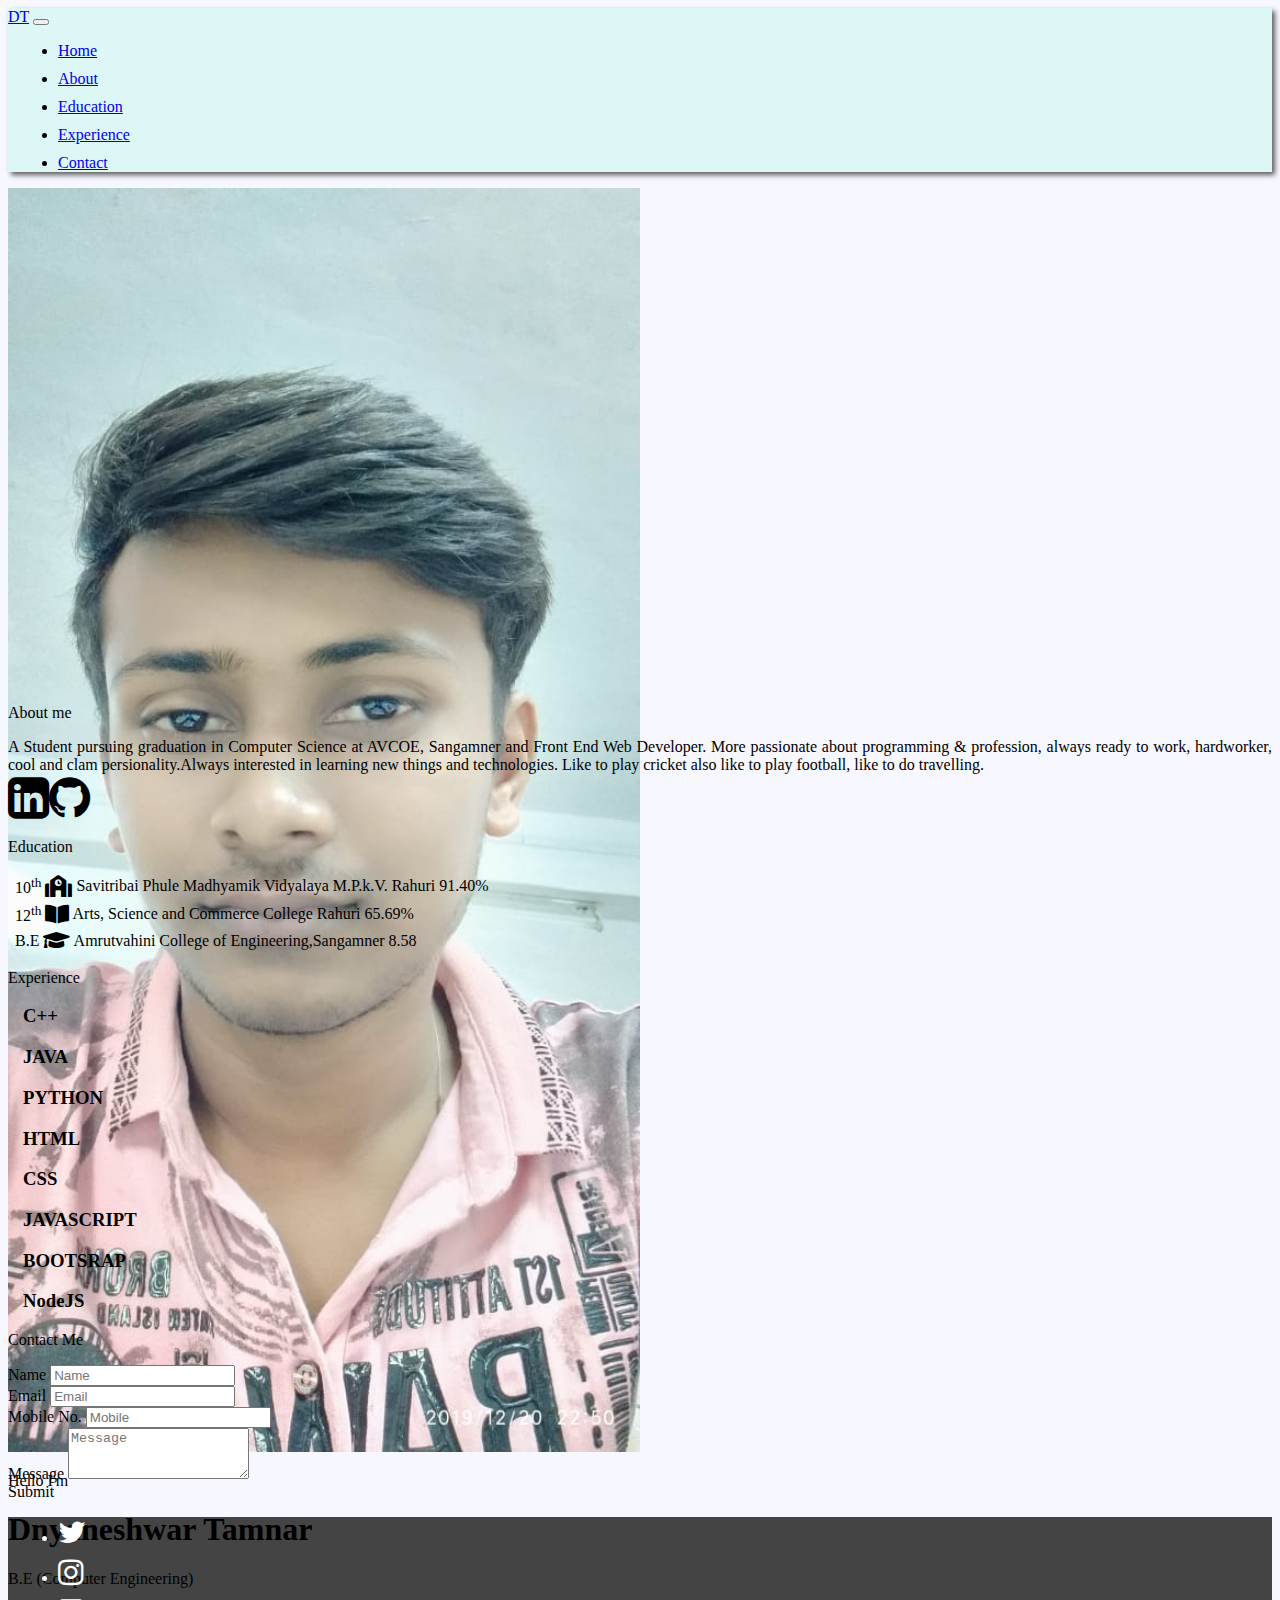
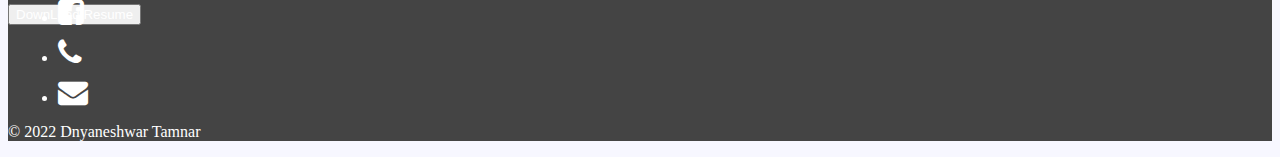
<file: Task 2/index.html>
<!DOCTYPE html>
<html>
    <head>
      <meta charset="utf-8">
      <title>Dnyaneshwar Tamnar</title>
      <meta name="viewport" content="width=device-width, initial-scale=1">
  
      <link rel="stylesheet" href="https://cdnjs.cloudflare.com/ajax/libs/font-awesome/5.9.0/css/all.css">
      <link rel="stylesheet" href="https://cdnjs.cloudflare.com/ajax/libs/font-awesome/4.7.0/css/font-awesome.min.css">
      
      <link href="https://cdn.jsdelivr.net/npm/bootstrap@5.1.3/dist/css/bootstrap.min.css" rel="stylesheet" integrity="sha384-1BmE4kWBq78iYhFldvKuhfTAU6auU8tT94WrHftjDbrCEXSU1oBoqyl2QvZ6jIW3" crossorigin="anonymous">
      <link rel="stylesheet" href="style.css"> 
    </head>
    <body >
      <!-- Navbar -->
            <div class="sticky-top">
            <nav class="navbar navbar-expand-lg navbar-light mb-5 fs-5" >
                <div class="container-fluid">
                  <a class="navbar-brand ms-5" href="#home">DT</a>
                  <button class="navbar-toggler" type="button" data-bs-toggle="collapse" data-bs-target="#navbarNav" aria-controls="navbarNav" aria-expanded="false" aria-label="Toggle navigation">
                    <span class="navbar-toggler-icon"></span>
                  </button>
                  <div class="collapse navbar-collapse justify-content-end me-5 ms-sm-5" id="navbarNav">
                    <ul class="navbar-nav">
                      <li class="nav-item">
                        <a class="nav-link text-dark" aria-current="page" href="#home">Home</a>
                      </li>
                      <li class="nav-item">
                        <a class="nav-link text-dark" href="#about">About</a>
                      </li>
                      <li class="nav-item">
                        <a class="nav-link text-dark" href="#education">Education</a>
                      </li>
                      <li class="nav-item">
                        <a class="nav-link text-dark" href="#experience">Experience</a>
                      </li>
                      <li class="nav-item">
                        <a class="nav-link text-dark" href="#contact">Contact</a>
                      </li>
                    </ul>
                  </div>
                </div>
              </nav>
            </div>
            <!--Home-->
        
            <div class="container-lg my-5 font-monospace" id="home">
                
                <div class="d-flex flex-md-row flex-column py-md-5 px-md-5 ">
                    <div class="ms-md-5 ps-md-5 nav justify-content-md-end justify-content-center">
                        <img src="d.jpeg" alt="..." class="mx-md-5 mx-sm-2 w-50 h-50 rounded-circle my-md-5 my-sm-2" id="profileimg"> <!--w-50 h-50 rounded-circle -->
                    </div>
                    <div class="me-md-5 order-md-first mb-sm-5 py-md-5 font-monospace ">
                        <p class="fs-5">Hello I'm</p>
                        <h1>Dnyaneshwar Tamnar</h1>
                        <p class="fs-4">B.E (Computer Engineering)</p>
                        <button class="btn btn-danger"><a style="text-decoration: none; color: white;" href="https://drive.google.com/file/d/1iFTvZrOqBOuxCK3BwWBeox2-2u1cnePE/view?usp=sharing">DownLoad Resume</a></button>
                    </div>
                </div>
              </div>
              <!-- About -->
              <div class="container-lg my-md-5" id="about">
                <p class="h1 text-center mb-5">About me</p>
                <p class="font-monospace px-md-5 py-md-5 py-sm-2 mx-sm-2 fs-4 fs-sm-5">A Student pursuing graduation in Computer Science at AVCOE, Sangamner and Front End Web Developer. More passionate about programming & profession, always ready to work, hardworker, cool and clam persionality.Always interested in learning new things and technologies. Like to play cricket also like to play football, like to do travelling.<br><a href="https://www.linkedin.com/in/dnyaneshwar-tamnar-402ba3230/" ><i class="fa fa-linkedin-square" style="font-size:48px;color: black;"></i></a><a href="https://github.com/DnyaneshwarTamnar7" class="ms-2"><i class="fa fa-github" style="font-size:48px;color: black;"></i></a></p>
                
              </div>
              <!--Education-->
              <div class="container-lg my-md-5" id="education">
                <p class="h1 text-center mb-5">Education</p>
                <div class="d-flex flex-md-row flex-column row">
                   <div class="col-md-6 fw-bold">
                     <table class="table table-hover">
                       
                       <tr>
                        <th></th>
                         <td>10<sup>th</sup></td>
                         <td class="text-center"><i class='fas fa-school fa-lg'></i> Savitribai Phule Madhyamik Vidyalaya M.P.k.V. Rahuri</td>
                         <td>91.40%</td>
                       </tr>
                     </table>
                   </div>
                   <div class="col-md-6 fw-bold">
                    <table class="table table-hover">
                      
                      <tr>
                       <th></th>
                        <td>12<sup>th</sup></td>
                        <td class="text-center"><i class='fas fa-book-open fa-lg'></i> Arts, Science and Commerce College Rahuri</td>
                        <td>65.69%</td>
                      </tr>
                    </table>
                  </div>
                  <div class="col-md-12 fw-bold">
                    <table class="table table-hover">
                      
                      <tr>
                       <th></th>
                        <td>B.E</td>
                        <td class="text-center"><i class='fas fa-graduation-cap fa-lg'></i> Amrutvahini College of Engineering,Sangamner</td>
                        <td>8.58</td>
                      </tr>
                    </table>
                  </div>
                </div>
              </div>
              <!--Experience-->
              <div class="container-lg my-md-5" id="experience">
                <p class="h1 text-center mb-5">Experience</p>
                <div class="mx-5 my-5">
                <div class="skill-item">
                  <h3 class="fs-6">C++</h3>
                  <div class="progress">
                    <div class="progress-bar progress-bar-striped progress-bar-animated" role="progressbar" style="width: 70%" aria-valuenow="70" aria-valuemin="0" aria-valuemax="100"></div>
                  </div>
                </div>
                <div class="skill-item">
                  <h3 class="fs-6">JAVA</h3>
                  <div class="progress">
                    <div class="progress-bar progress-bar-striped progress-bar-animated bg-success" role="progressbar" style="width: 50%" aria-valuenow="50" aria-valuemin="0" aria-valuemax="100"></div>
                  </div>
                </div>
                <div class="skill-item">
                  <h3 class="fs-6">PYTHON</h3>
                  <div class="progress">
                    <div class="progress-bar progress-bar-striped progress-bar-animated bg-info" role="progressbar" style="width: 25%" aria-valuenow="25" aria-valuemin="0" aria-valuemax="100"></div>
                  </div>
                </div>
                <div class="skill-item">
                  <h3 class="fs-6">HTML</h3>
                  <div class="progress">
                    <div class="progress-bar progress-bar-striped progress-bar-animated bg-warning" role="progressbar" style="width: 85%" aria-valuenow="85" aria-valuemin="0" aria-valuemax="100"></div>
                  </div>
                </div>
                <div class="skill-item">
                  <h3 class="fs-6">CSS</h3>
                  <div class="progress">
                    <div class="progress-bar progress-bar-striped progress-bar-animated bg-danger" role="progressbar" style="width: 50%" aria-valuenow="50" aria-valuemin="0" aria-valuemax="100"></div>
                  </div>
                </div>
                <div class="skill-item">
                  <h3 class="fs-6">JAVASCRIPT</h3>
                  <div class="progress">
                    <div class="progress-bar progress-bar-striped progress-bar-animated" role="progressbar" style="width: 60%" aria-valuenow="60" aria-valuemin="0" aria-valuemax="100"></div>
                  </div>
                </div>
                <div class="skill-item">
                  <h3 class="fs-6">BOOTSRAP</h3>
                  <div class="progress">
                    <div class="progress-bar progress-bar-striped progress-bar-animated bg-success" role="progressbar" style="width: 40%" aria-valuenow="40" aria-valuemin="0" aria-valuemax="100"></div>
                  </div>
                </div>
                <div class="skill-item">
                  <h3 class="fs-6">NodeJS</h3>
                  <div class="progress">
                    <div class="progress-bar progress-bar-striped progress-bar-animated bg-info" role="progressbar" style="width: 40%" aria-valuenow="40" aria-valuemin="0" aria-valuemax="100"></div>
                  </div>
                </div>
              </div>
              </div>

              <!--Contact-->
              <div class="container-lg my-md-5" id="contact">
                <p class="h1 text-center mb-1">Contact Me</p>
                <div class="row justify-content-center">
                <div class="col-5">
                  <div class="mb-3">
                    <label for="name" class="form-label fw-bold fs-5">Name</label>
                    <input type="text" class="form-control" id="name" placeholder="Name">
                  </div>
                  <div class="mb-3">
                    <label for="email" class="form-label fw-bold fs-5">Email</label>
                    <input type="email" class="form-control" id="email" placeholder="Email">
                  </div>
                  <div class="mb-3">
                    <label for="subject" class="form-label fw-bold fs-5">Mobile No.</label>
                    <input type="text" class="form-control" id="subject" placeholder="Mobile">
                  </div>
                  <div class="mb-3 ">
                    <label for="message" class="form-label fw-bold fs-5">Message</label>
                    <textarea class="form-control fs-5" id="message" rows="3" placeholder="Message"></textarea>
                  </div>
                  <div class="btn btn-success col-3">Submit</div>
                </div>
                
              </div>
              </div>

              <!--Footer-->

              <div class="container-fluid">
                
                  
                  <footer class="py-1 my-2 text-dark">
                
                    <ul class="nav justify-content-end pb-1 mb-1">
                      <li class="nav-item"><a href="https://twitter.com/DGTamnar" class="nav-link px-2"><i class="fa fa-twitter" style="font-size:30px;color: #ffffff;"></i></a></li>
                      <li class="nav-item"><a href="https://www.instagram.com/mr_cool.d7/" class="nav-link px-2 text-dark"><i class="fa fa-instagram" style="font-size:30px; color: #ffffff;"></i></a></li>
                      <li class="nav-item"><a href="https://www.facebook.com/dnyaneshwar.tamnar.5/" class="nav-link px-2"><i class="fa fa-facebook-square" style="font-size:30px;color: #ffffff;"></i></a></li>
                      <li class="nav-item"><a href="tel:+919359564527" class="nav-link px-2"><i class="fa fa-phone" style="font-size:30px;color: #ffffff;"></i></a></li>
                      <li class="nav-item"><a href="mailto:dnyaneshwar4527@gmail.com" class="nav-link px-2 text-dark"><i class="fa fa-envelope" style="font-size:30px; color: #ffffff;"></i></a></li>
                      
                    </ul>
                    <p class="copy text-center"><span>&copy;</span> 2022 Dnyaneshwar Tamnar</p>
                  </footer>
                
              </div>
             
        <script src="https://cdn.jsdelivr.net/npm/@popperjs/core@2.10.2/dist/umd/popper.min.js" integrity="sha384-7+zCNj/IqJ95wo16oMtfsKbZ9ccEh31eOz1HGyDuCQ6wgnyJNSYdrPa03rtR1zdB" crossorigin="anonymous"></script>
        <script src="https://cdn.jsdelivr.net/npm/bootstrap@5.1.3/dist/js/bootstrap.min.js" integrity="sha384-QJHtvGhmr9XOIpI6YVutG+2QOK9T+ZnN4kzFN1RtK3zEFEIsxhlmWl5/YESvpZ13" crossorigin="anonymous"></script>
        
    </body>
</html>
</file>
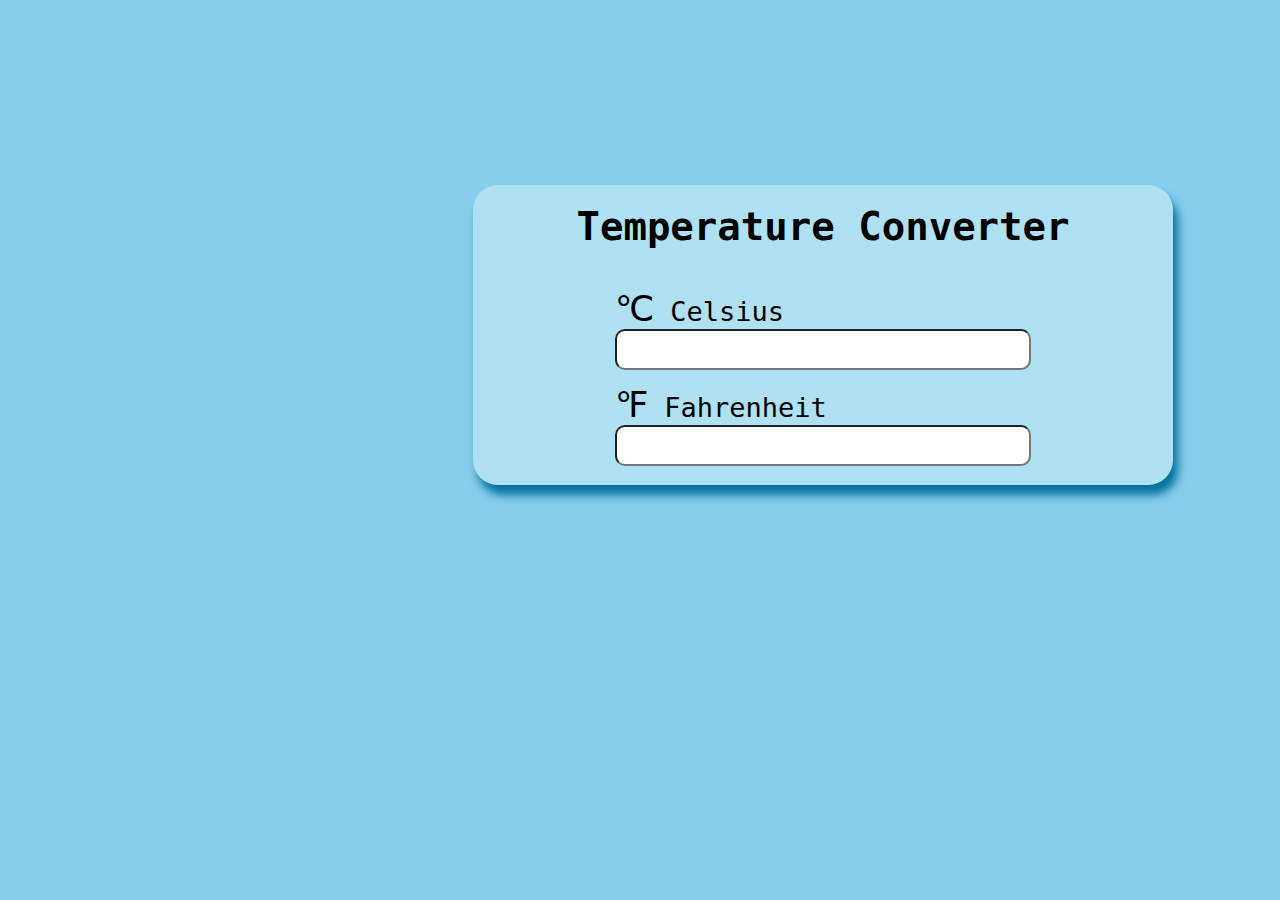
<file: Task 3/index.html>
<!DOCTYPE html>
<html>
    <head>
        <meta name="viewport" content="width=device-width, initial-scale=1.0">
        <title>Temperature Converter</title>
        <link rel="stylesheet" href="style.css">
        <link rel="preconnect" href="https://fonts.googleapis.com">
    </head>
    <body>
        
        <div id="main">
            <div id="head">Temperature Converter</div>
            <div class="celsius">
                <label for="celsius"><span>&#8451;</span> Celsius</label><br>
                <input type="number" id="celsius">
            </div>
            <div class="fahrenhit">
                <label for="fahrenhit"><span>&#8457;</span> Fahrenheit</label><br>
                <input type="number" id="fahrenhit">
            </div>
        </div>
 
        <script src="app.js"></script>
    </body>
</html>
</file>
<file: Task 2/style.css>
#profileimg {
    width: 50%;
    height: 50%;
}
body {
    background-color: #f7f7ff;
    scroll-behavior: smooth;
}
#home {
    height: 500px;
}
nav {
    background-color: #dcf7f5;
    box-shadow: 3px 3px 5px #5f5d5d;
}
footer {
    background-color: #444444;
    color: #ffffff;
}
footer p{
    color: #ffffff;
}
.nav-item {
    margin: 10px;
    border-radius: 25px;
}
.navbar-nav .nav-item:hover{
    background-color: #ffffff;
}
#about p:nth-child(2) {
    text-align: justify;
}
.skill-item {
    margin: 15px;
}
@media (max-width: 768px){
    #profileimg{
        height: 200px;
        width: 200px;
    }
}
</file>
<file: Task 3/style.css>
body {
    background-color: #87ceeb;
}
#main {
    width: 700px;
    height: 300px;
    margin-left: 500px;
    margin-top: 200px;
    display: flex;
    justify-content: center ;
    flex-direction: column;
    align-items: center;
    background-color: rgba(240, 255, 255, 0.39);
    border-radius: 25px; 
    transform: translate(-5%, -5%);
    box-shadow: 5px 10px 10px #04719c;
    font-family: 'Inconsolata', monospace;
}
#head {
    font-weight: bolder;
    font-size: 39px;
    margin: 10px 0 40px 0;
    text-align: center;
}
.celsius {
    margin-bottom: 15px;
    font-size: 27px;
}
.celsius span {
    font-size: 35px;
}
.fahrenhit span {
    font-size: 35px;
}
.fahrenhit {
    font-size: 27px;
    margin-bottom: 10px;
}
input {
    width: 400px;
    height: 35px;
    border-radius: 10px;
    padding-left: 10px;
    font-size: medium;
    outline: none;
}
input:focus {
    border-color: #3164ff;;
}
</file>
